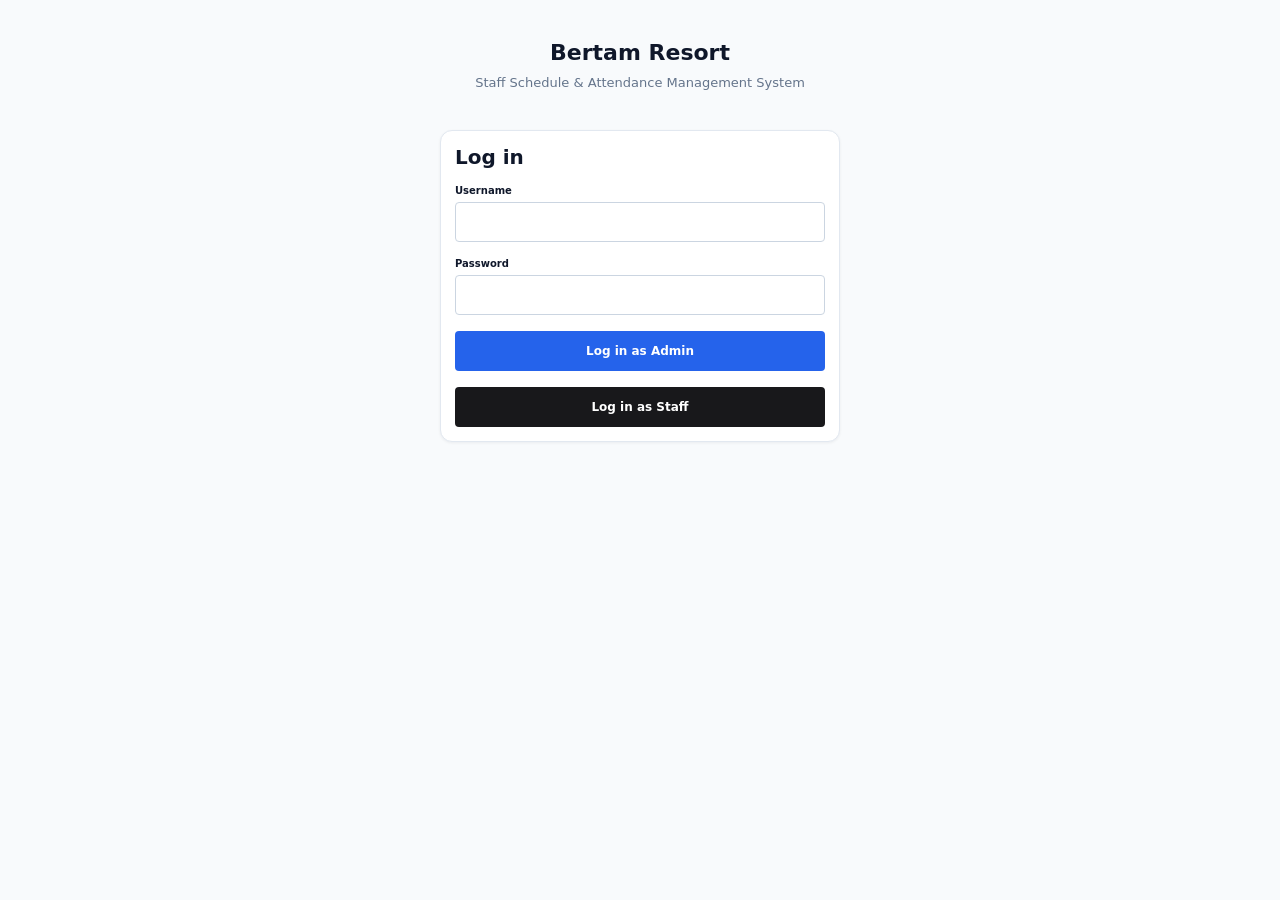
<file: login.html>
<!doctype html>
<html lang="en">
  <head>
    <meta charset="UTF-8" />
    <meta name="viewport" content="width=device-width, initial-scale=1.0" />
    <title>Log in - Bertam Resort</title>
    <link rel="stylesheet" href="css/style.css" />
  </head>
  <body>
    <main class="page">
      <header class="brand">
        <h1>Bertam Resort</h1>
        <p>Staff Schedule &amp; Attendance Management System</p>
      </header>

      <section class="card">
        <h2>Log in</h2>

        <form id="loginForm">
          <div class="field">
            <label for="username">Username</label>
            <input type="text" id="username" name="username" required />
          </div>
          <div class="field">
            <label for="password">Password</label>
            <input type="password" id="password" name="password" required />
          </div>

          <button type="submit" class="btn-admin" data-role="admin">
            Log in as Admin
          </button>
          <button type="submit" class="btn-staff" data-role="staff">
            Log in as Staff
          </button>
        </form>
      </section>
    </main>

    <script>
      document
        .getElementById('loginForm')
        .addEventListener('submit', function (e) {
          e.preventDefault();
          const role = e.submitter.dataset.role;
          alert('Log masuk sebagai: ' + role);
        });
    </script>
  </body>
</html>
</file>
<file: css/style.css>
/* ---------- Reset & asas ---------- */
* {
  box-sizing: border-box;
  margin: 0;
  padding: 0;
}

body {
  font-family:
    'Inter',
    system-ui,
    -apple-system,
    'Segoe UI',
    Roboto,
    sans-serif;
  background: #f8fafc;
  color: #0f172a;
  min-height: 100vh;
}

/* ---------- Susun atur halaman ---------- */
.page {
  max-width: 760px;
  margin: 0 auto;
  padding: 40px 20px;
  display: flex;
  flex-direction: column;
  align-items: center;
}

/* ---------- Tajuk ---------- */
.brand {
  text-align: center;
  margin-bottom: 40px;
}

.brand h1 {
  font-size: 22px;
  font-weight: 700;
}

.brand p {
  margin-top: 10px;
  font-size: 13px;
  color: #64748b;
}

/* ---------- Kad log masuk ---------- */
.card {
  width: 100%;
  max-width: 400px;
  min-height: 268px;
  background: #ffffff;
  border: 1px solid #e2e8f0;
  border-radius: 12px;
  padding: 14px;
  box-shadow: 0 1px 3px rgba(15, 23, 42, 0.06);
}

.card h2 {
  font-size: 20px;
  font-weight: 700;
  margin-bottom: 16px;
}

/* ---------- Medan input ---------- */
.field {
  margin-bottom: 16px;
}

.field label {
  display: block;
  font-size: 10px;
  font-weight: 600;
  margin-bottom: 6px;
}

.field input {
  width: 100%;
  height: 40px;
  border: 1px solid #cbd5e1;
  border-radius: 4px;
  padding: 0 8px;
  font-size: 12px;
  background: #fff;
}

.field input:focus {
  outline: 2px solid #2563eb;
  outline-offset: 1px;
  border-color: #2563eb;
}

/* ---------- Butang ---------- */
button {
  display: block; /* satu butang satu baris */
  width: 100%; /* penuh selebar kad */
  height: 40px;
  margin-top: 16px;
  border: none;
  border-radius: 4px;
  color: #ffffff;
  font-family: inherit;
  font-size: 12px;
  font-weight: 600;
  cursor: pointer;
}

.btn-admin {
  background: #2563eb;
  color: #ffffff;
}

.btn-admin:hover {
  background: #1d4ed8;
}

.btn-staff {
  background: #18181b;
  color: #ffffff;
}

.btn-staff:hover {
  background: #000000;
}

.btn:focus-visible {
  outline: 2px solid #2563eb;
  outline-offset: 2px;
}
</file>
